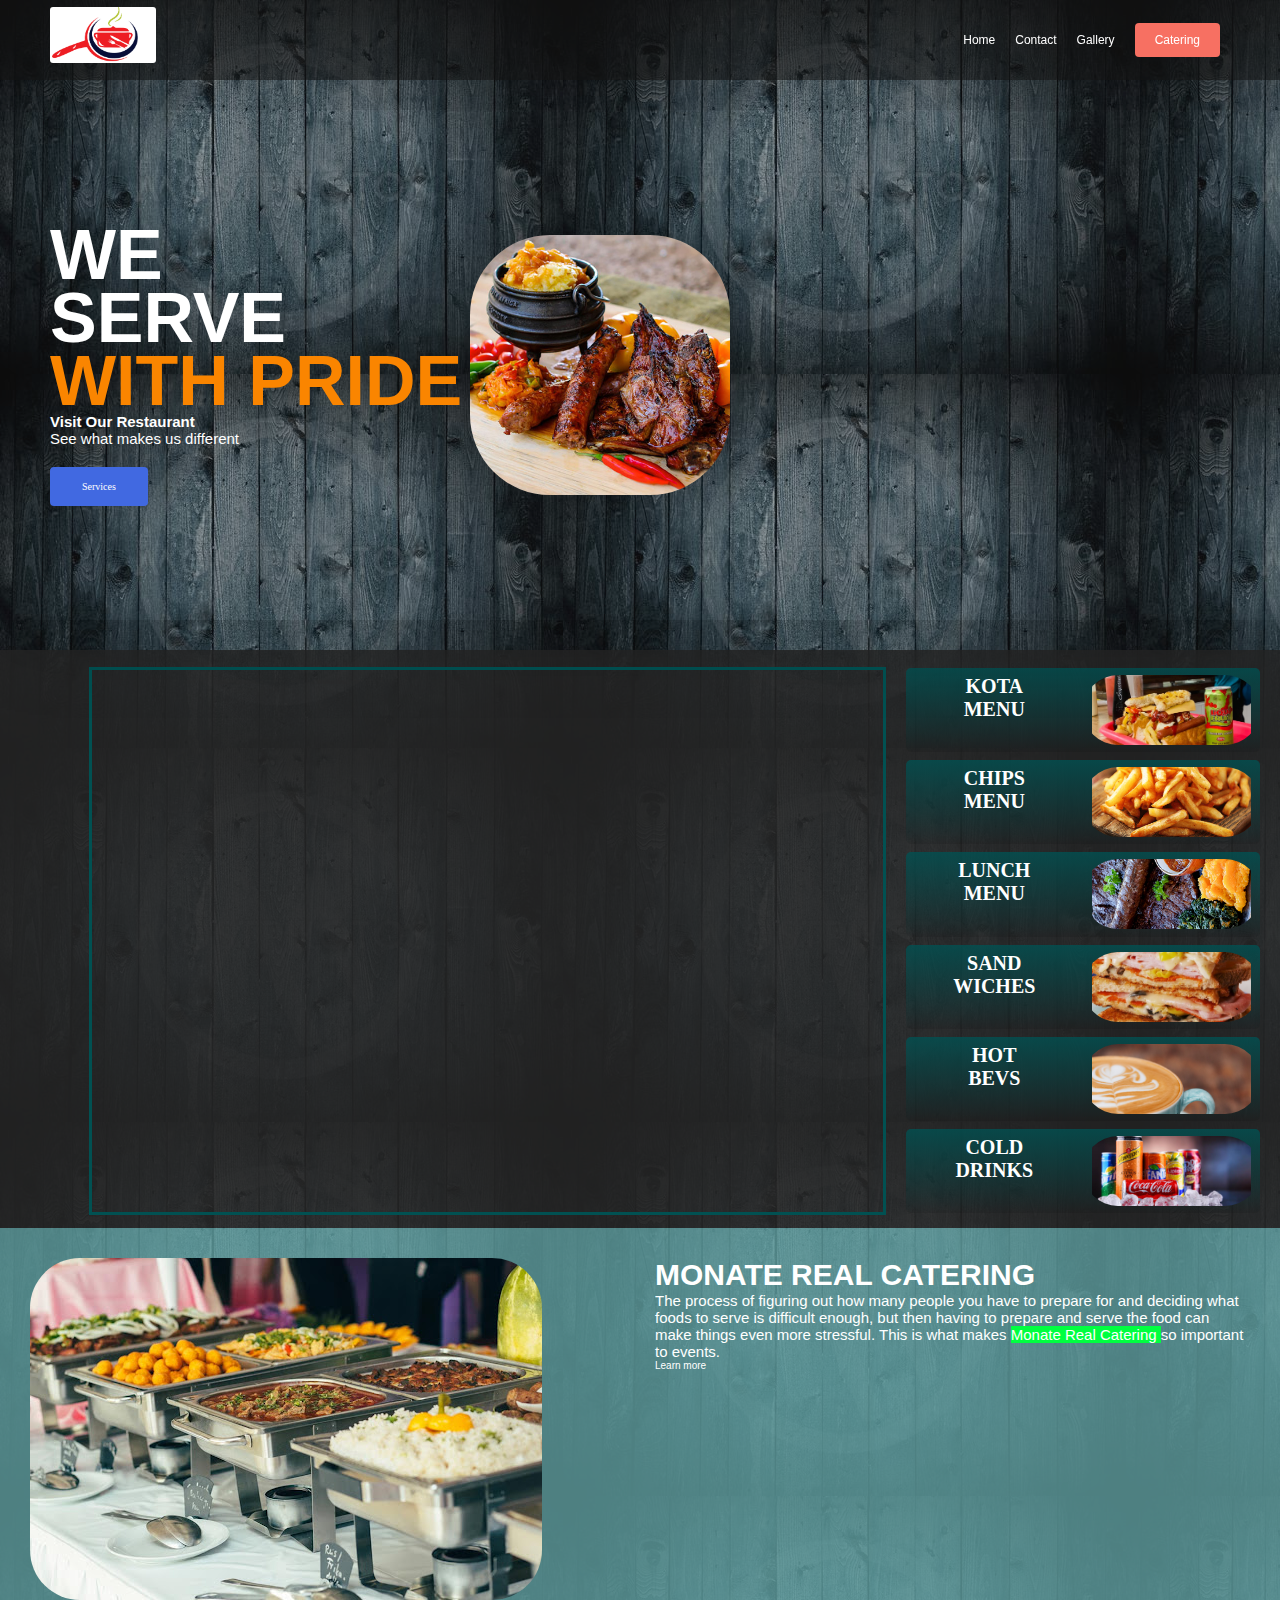
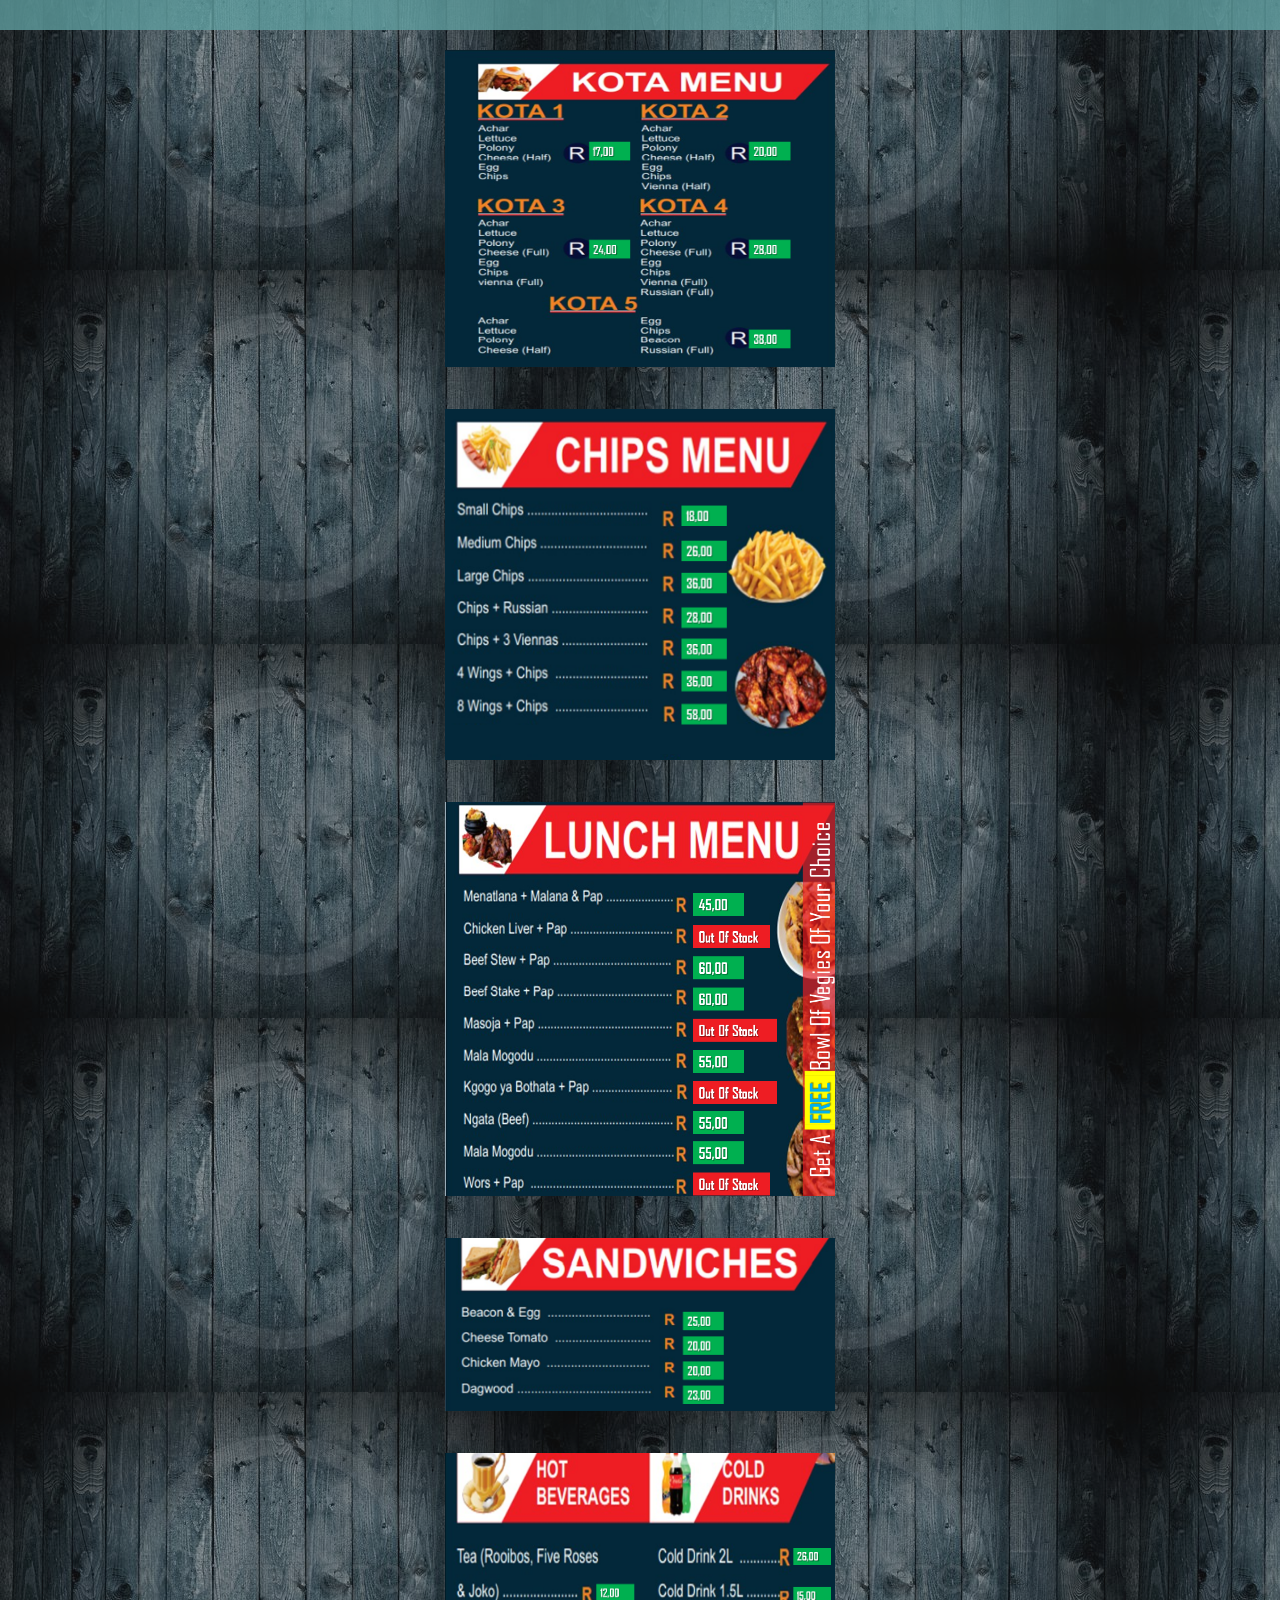
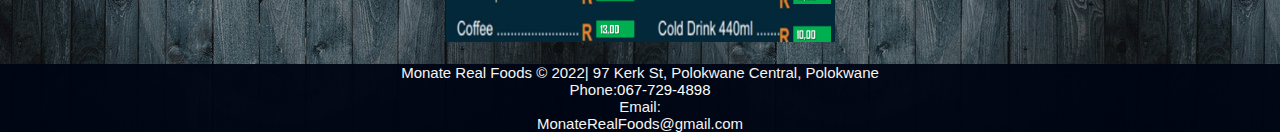
<file: index.html>
<!DOCTYPE html>
<html lang="en">
<head>
    <meta charset="UTF-8">
    <meta http-equiv="X-UA-Compatible" content="IE=edge">
    <meta name="viewport" content="width=device-width, initial-scale=1.0">
    <title>Monate Real Foods</title>
    <link rel="shorcut icon" type="image/png" href="Logo/Screenshot (294).png">
    <link rel="stylesheet" href="styles.css">
</head>

<body>
        <!--Navbar Section-->
        <nav class="navbar">
            <div class="navbar__container">
             <a href="index.html" id="navbar__logo">
                 <img src="Logo/Screenshot (294).png" alt=""></a>
                <div class="navbar__toggle" id="mobile-menu">
                <span class="bar"></span>
                <span class="bar"></span>
                <span class="bar"></span>
                <span class="bar"></span>
             </div>
            
            <ul class="navbar__menu">
                <li class="navbar__item">
                    <a href="index.html" class="navbar__links">Home</a>
                </li>
                <li class="navbar__item">
                 <a href="tel:123456789" class="navbar__links">Contact</a>
             </li>
             <li class="navbar__item">
                <a href="MonateGallery.html" class="navbar__links">Gallery</a>
            </li>
             <li class="navbar__btn">
                 <a href="MonateRealCatering.html" class="button">Catering</a>
             </li>
            </ul>
         </div>
        </nav>
   
   <section class="banner-section">
    <div class="container">
     
                    <div class="col-auto">
                        <H1 class="banner-title"> 
                    <span class="first-color">WE </span>
                    <br>SERVE <br>
                    <span class="secondary-color">WITH PRIDE</span></H1>
                        <h2>Visit Our Restaurant</h2>
                        <p>See what makes us different</p>
                        <button class="main__button"><a href="#servs">Services</a></button>               
                    </div>
                   
                    <div class="main-img">
                        <div class="Responsiveimage">
                     <a href="#Main-Menu"> <img src="images/sa-foods.jpg" class="main-fluid" alt="pic"></a>
                    </div>
                    </div>
        </div>
                
    </section>

<section id="Main-Menu" class="top-container">
    <header class="showcase">
    </header>
    

<filedset class="menu-selection">
<div class="menu-1">
<a href="#kota"class="Menu-link"><h1>KOTA <br>MENU</h1>
    <a href="#kota">
    <div class="top-box top-box-a">
    </div>
</a>
</a>

</div>
<div class="menu-2">
<a href="#chips"class="Menu-link"><h1>CHIPS <br>MENU</h1><a href="#chips">
    <div class="top-box top-box-b">
    </div>
    </a>
    </a>

</div>
<div class="menu-3">
<a href="#lunch" class="Menu-link"><h1>LUNCH <br>MENU</h1>
    <a href="#lunch">
    <div class="top-box top-box-c">
    </div>
    </a>
</a>
</div>
<div class="menu-4">
<a href="#sandwiches" class="Menu-link"><h1>SAND<br>WICHES</h1>
    <a href="#sandwiches">
    <div class="top-box top-box-d">
    </div>
    </a>
    </a>

</div>
<div class="menu-5">
<a href="#drinks" class="Menu-link"><h1>HOT <br>BEVS</h1>
    <a href="#drinks">
    <div class="top-box top-box-e">
    </div>
</a>
</a>

</div>
<div class="menu-6">
<a href="#drinks"class="Menu-link"><h1>COLD <Br>DRINKS</h1>
    <a href="#drinks">
    <div class="top-box top-box-f">
    </div>
    </a>
</a>
</div>
</filedset>
</section>



<section class="info">
    <img src="images/Catering1.jpg" alt="">
    <div class="Monate-info">
        <h1>MONATE REAL CATERING</h1>
        <p>The process of figuring out how many people you have to prepare  
            for and deciding what foods to serve is difficult enough,
             but then having to prepare and serve the food can make 
             things even more stressful. 
             This is what makes <span class="Catering-Link"> <a href="MonateRealCatering.html">Monate Real Catering </a></span>so important 
             to events.</p>
            <a href="MonateRealCatering.html" class="btn-link"> Learn more</a>
    </div>

</section>
<div class="card-wrapper">
<div class="card">
    <div id="kota">
    <img src="Menu/Kota Menu.PNG" alt="">
    </div>
</div>
<div class="card">
    <div id="chips">
    <img src="Menu/Chips Menu.PNG" alt="">
    </div>
</div>
<div class="card">
    <div id="lunch">
    <img src="Menu/Lunch Menu.PNG" alt="">
    </div>
</div>
<div class="card">
    <div id="sandwiches">
    <img src="Menu/Sandwiches Menu.PNG" alt="">
    </div>
</div>
<div class="card">
    <div id="drinks">
    <img src="Menu/Drinks Menu.PNG" alt="">

    </div> 
  </div>
</div>
<footer>
    <p>Monate Real Foods &copy; 2022|
        97 Kerk St, Polokwane Central, Polokwane</p>
            <P>Phone:<a href="tel:+27677298998" class="phone">067-729-4898</a></P>
            <p>Email:<br>MonateRealFoods@gmail.com</p>

</footer>
<script src="apps.js"></script>    
</body>
</html>
</file>
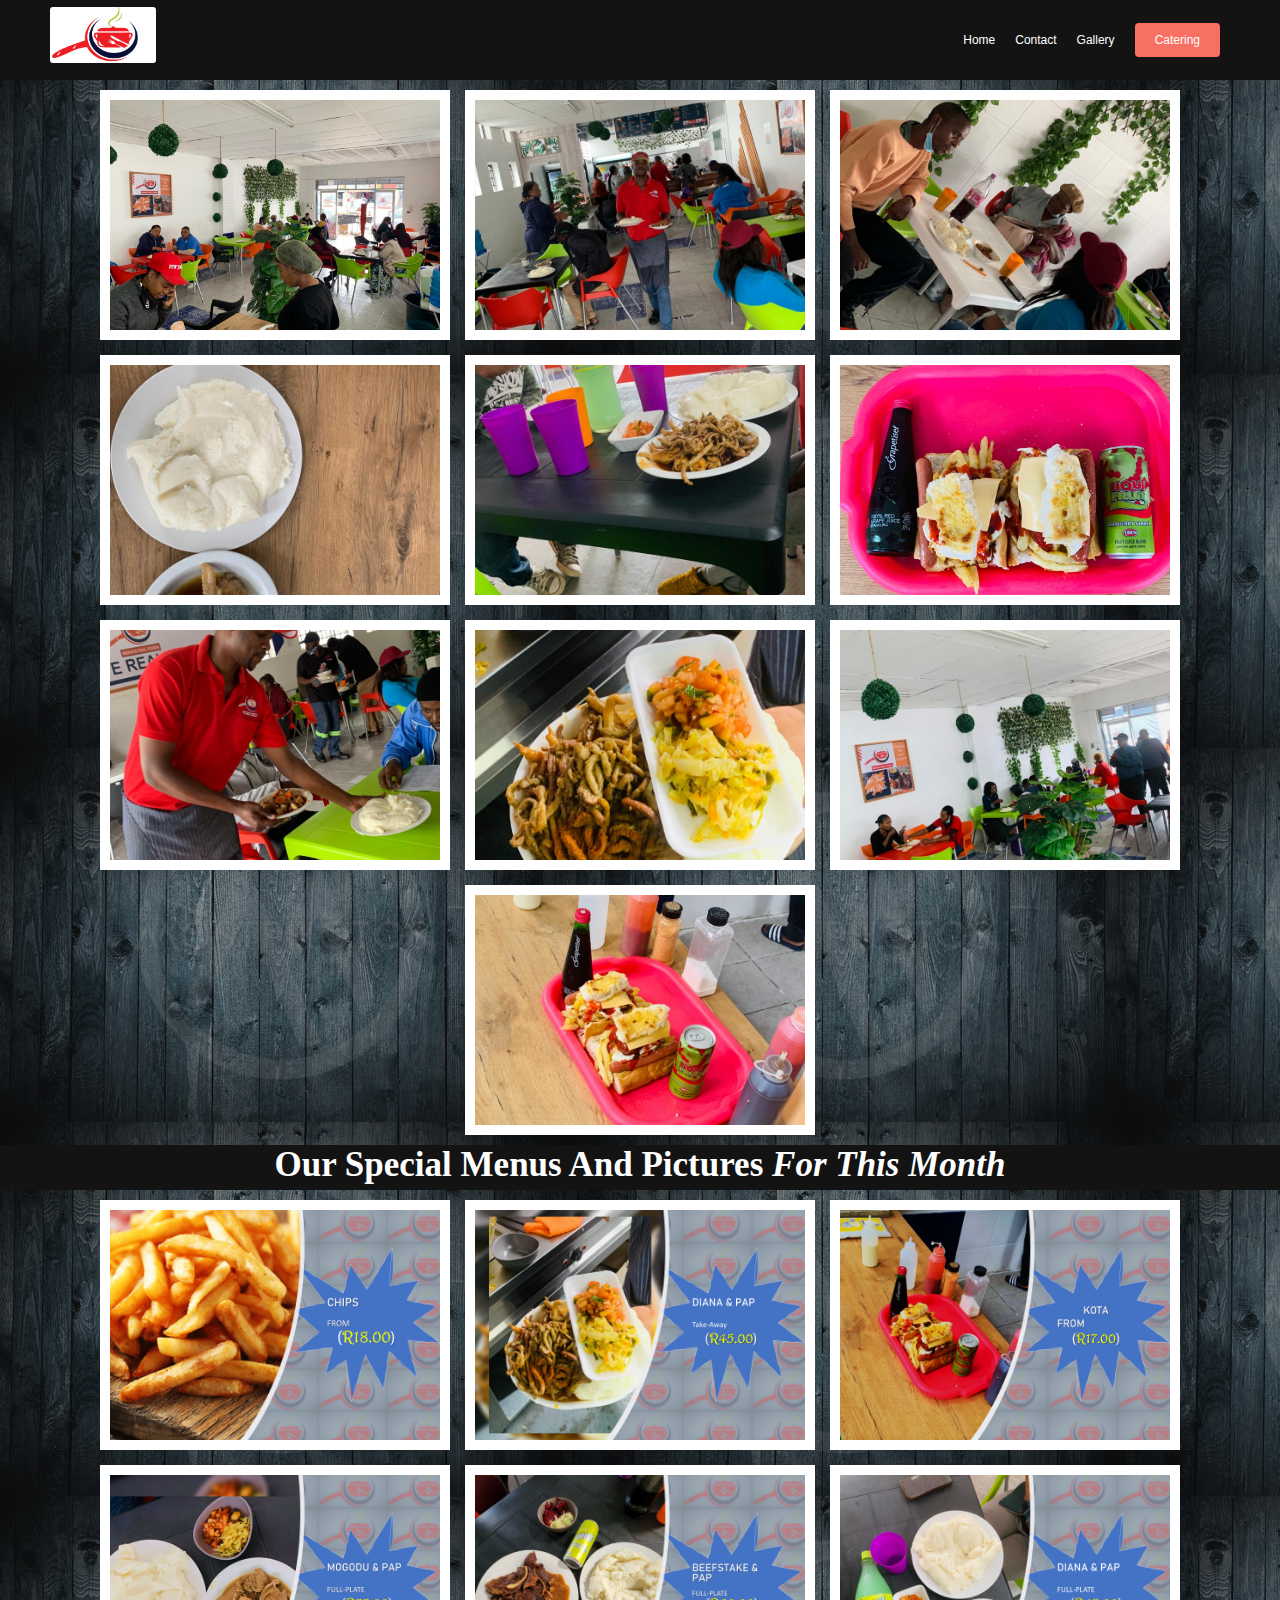
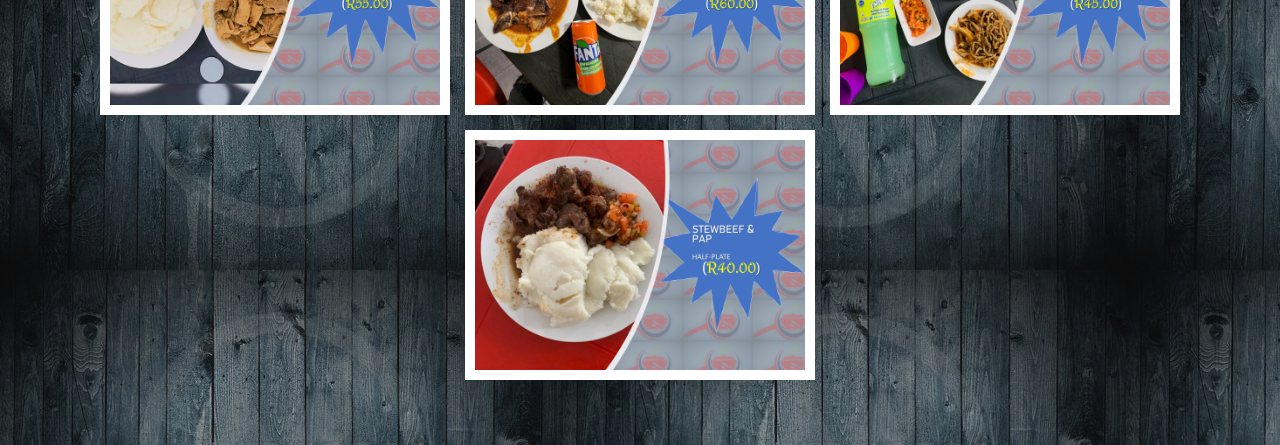
<file: MonateGallery.html>
<!DOCTYPE html>
<html lang="en">
<head>
    <meta charset="UTF-8">
    <meta http-equiv="X-UA-Compatible" content="IE=edge">
    <meta name="viewport" content="width=device-width, initial-scale=1.0">
    <title>Monate Gallery</title>
    <link rel="stylesheet" href="MonateGallery.css">
    <link rel="stylesheet" href="apps.js">
</head>
<body>
        <!--Navbar Section-->
        <nav class="navbar">
            <div class="navbar__container">
             <a href="index.html" id="navbar__logo">
                 <img src="Logo/Screenshot (294).png" alt=""></a>
                <div class="navbar__toggle" id="mobile-menu">
                <span class="bar"></span>
                <span class="bar"></span>
                 <span class="bar"></span>
                <span class="bar"></span>
             </div>
            
            <ul class="navbar__menu">
                <li class="navbar__item">
                    <a href="index.html" class="navbar__links">Home</a>
                </li>
                <li class="navbar__item">
                 <a href="tel:123456789" class="navbar__links">Contact</a>
             </li>
             <li class="navbar__item">
                <a href="index.html" class="navbar__links">Gallery</a>
            </li>
             <li class="navbar__btn">
                 <a href="MonateRealCatering.html" class="button">Catering</a>
             </li>
            </ul>
         </div>
        </nav>
<div class="gallery">
    <div class="image-container">
        <div class="photo"><img src="images/Pictures/Gallery/IMG-20220412-WA0000.jpg" alt=""></div>
        <div class="photo"><img src="images/Pictures/Gallery/IMG-20220412-WA0002.jpg" alt=""></div>    
        <div class="photo"><img src="images/Pictures/Gallery/IMG-20220412-WA0018.jpg" alt=""></div>
        <div class="photo"><img src="images/Pictures/Gallery/IMG-20220412-WA0021.jpg" alt=""></div>
        <div class="photo"><img src="images/Pictures/Gallery/IMG-20220412-WA0031.jpg" alt=""></div>
        <div class="photo"><img src="images/Pictures/Gallery/IMG-20220412-WA0033.jpg" alt=""></div>
        <div class="photo"><img src="images/Pictures/Gallery/IMG-20220412-WA0037.jpg" alt=""></div>
        <div class="photo"><img src="images/Pictures/Gallery/IMG-20220412-WA0038.jpg" alt=""></div>
        <div class="photo"><img src="images/Pictures/Gallery/IMG-20220412-WA0043.jpg" alt=""></div>
        <div class="photo"><img src="images/Pictures/Gallery/IMG-20220412-WA0064.jpg" alt=""></div>
    </div>
    <div class="popup-image">
        <span>&times;</span>
        <img src="images/Pictures/Gallery/IMG-20220412-WA0000.jpg" alt="">
    </div>
</div>

<div class="gallery">
    <div class="page-break">
        <h3>Our Special Menus And Pictures<em> For This Month</em></h3>
    </div>
 <div class="image-container">   
<div class="photo"><img src="Monate prices/Monate prices.png" alt=""></div>
<div class="photo"><img src="Monate prices/Slide1.PNG" alt=""></div>
<div class="photo"><img src="Monate prices/Slide2.PNG" alt=""></div>
<div class="photo"><img src="Monate prices/Slide3.PNG" alt=""></div>
<div class="photo"><img src="Monate prices/Slide4.PNG" alt=""></div>
<div class="photo"><img src="Monate prices/Slide5.PNG" alt=""></div>
<div class="photo"><img src="Monate prices/Slide6.PNG" alt=""></div>
</div>
<div class="popup-image">
    <span>&times;</span>
    <img src="Monate prices/Monate prices.png" alt="">
</div>
</div>
<script src="apps.js"></script>
</body>
</html>
</file>
<file: styles.css>
*{
    margin:0;
    padding:0;
    box-sizing: border-box;
}
body{
    overflow-x:hidden;
    background-color: #1c1c1c70
}
html{
    font-size: 10px;
    font-family: 'Roboto',sans-serif;
    background-image: url(images/Back.jpg);
    
}
p{
    font-size: 15px;
}
h1{
    font-size: 30px;
}
a{
    text-decoration: none;
    color:#fff
}

.navbar{
    background: #13131390;
    height: 80px;
    display: flex;
    justify-content: center;
    align-items: center;
    font-size: 1.2rem;
    position: sticky;
    top: 0;
    z-index: 999;

}
.navbar__container{
    display: flex;
    justify-content: space-between;
    height: 80px;
    z-index: 1;
    width: 100%;
    max-width: 1300px;
    margin: 0 auto;
    padding: 0 50px;
}
#navbar__logo img{
        width: 80%;
        margin-top: 5%;
        margin-right: 40px;
        padding-left: -30%;
        height:70%;
        border-radius: 3px;
}
.fa-gem{
    margin-right:0.5rem;
}

.navbar__menu{
    display: flex;
    align-items: center;
    list-style: none;
    text-align: center;
}

.navbar__item{
    height:80px
}

.navbar__links{
    color: #fff;
    display: flex;
    align-items: center;
    justify-content: center;
    text-decoration: none;
    padding: 0 1rem;
    height: 100%;
}

.navbar__btn{
    display:flex;
    justify-content: center;
    align-items: center;
    padding: 0 1rem;
    width: 100%;

}

.button{
    display: flex;
    justify-content: center;
    align-items: center;
    text-decoration: none;
    padding: 10px 20px;
    height: 100%;
    width: 100%;
    border: none;
    outline: none;
    border-radius: 4px;
    background: #f77062;
    animation:  color_Res 0.55s infinite;
    color: #fff;
}

.button:hover{
    background:#4837ff;
    transition: all 0.3s ease;

}
.navbar__links:hover{
    color: #f77062;
    transition: all 0.3s ease;
}
@media screen and (max-width: 960px)
{
.main
{
    background-image: url(); 
    width: 100%;
    height: 100%;
    background-size: cover;
    background-repeat: no-repeat;
    
}
    .navbar__container
{
        display: flex;
        justify-content: space-between;
        height: 80px;
        z-index: 1;
        width: 100%;
        max-width: 1300px;
        padding: 0;

}
    .navbar__menu{
        display: grid;
        grid-template-columns: auto;
        margin: 0;
        width: 100%;
        position: absolute;
        top: -1000px;
        opacity: 0;
        transition: all 0.5s ease;
        height: 50vh;
        z-index: -1;
        background: #131313;
    }
    .navbar__menu.active{
        background: #131313;
        top: 100%;
        opacity: 1;
        transition: all 0.5s ease;
        z-index: 99;
        height: 50vh;
        font-size: 1.6rem;
    }
    #navbar__logo img{
        padding-left:25px;
        width: 100px;
        margin-top: 3%;
        margin-right: 40px;
        padding-left: 10%;
        height: 70px;
    }

    .navbar__toggle .bar{
        
        width: 25px;
        height: 3px;
        margin: 5px auto;
        transition: all 0.3s ease-in-out;
        background: #fff;
    }
    .navbar__item{
        width: 100%;
    }
    .navbar__links{
        text-align: center;
        padding: 2rem;
        width: 100%;
        display: table;
    }

    #mobile-menu{
        position: absolute;
        top:20%;
        right:5%;
        transform: translate(5%, 20%);
    }
    .navbar__btn{
        padding-bottom: 2rem;
    }

    .button{
        display: flex;
        justify-content: center;
        align-items: center;
        width: 80%;
        height: 80px;
        margin: 0;
    }

    .navbar__toggle .bar{
        display: block;
        cursor: pointer;
    }
   
    #mobile-menu.is-active .bar:nth-child(2){
        opacity: 0;
      
    }
    #mobile-menu.is-active .bar:nth-child(1){
       transform: translateY(8px) rotate(45deg);
      
    }
    #mobile-menu.is-active .bar:nth-child(3){
       transform: translateY(-8px) rotate(-45deg);
     
    }

}
/* Main Page -Introduction*/

   .main__button{
       font-size:1rem;
       background-color: royalblue;
       padding: 14px 32px;
       border: none;
       border-radius: 4px;
       color: bisque;
       margin-top: 2rem;
       cursor:pointer;
       position: relative;
       transition: all 0.35s;
       outline: none;
   }

   .main__button a{
      
       position: relative;
       z-index: 2;
       color: #fff;
       text-decoration: none;
       font-family:Verdana, Geneva, Tahoma;

   }
   .main__button:after{
       position: absolute;
       content: '';
       top: 0;
       left:0;
       width:0;
       height: 100%;
       background:#4837ff;
       transition: all 0.35s;
       border-radius: 4px;
   }
   .main__button:hover{
       color: #00ffea;
   }


   /*mediaresponse*/
   @media screen and (max-width:500px) 

   {
    .Responsiveimage img {
        margin-top: 150px;
        transform: translate(0, -2rem);
    }
    #navbar__logo img{
        padding-left:25px;
        width: 100px;
        margin-top: 13%;
        margin-right: 40px;
        padding-left: 10%;
        height: 40px;
    }
}
@media screen and (max-width:960px) 

{.main-fluid{
    
    background-size: cover;
    right: 0px;
    margin-left: -50px;
    margin-top: 40%;
    width: 50%;
    height: 50%;
    border-radius: 600px;

}
.banner-section{
    margin-bottom: 50px;
    height: 500px;
}

.main-img {
position: relative;
margin-top: 10%;
width: 70%;
max-width: 100%;
}

.Responsiveimage {
position: absolute;
left: 0;
top: -120px;
max-width: 100%;
}

}
    

footer{
    width: 100%;
    height: 100%;
    margin: 0;
    background: #000514f3;
    text-align: center;
    font-size: 20px;
    color: whitesmoke;

}

.banner-section {  
    max-height: 100%;
    font-family: 'Poppins', sans-serif;
    background-repeat: repeat-y;
    
}

.secondary-color {
    color: #fa8500;
}
.container{
      width:1000% ;
    height: 100%;
    max-width: 100%;
    padding: 5rem;
    box-shadow: 0 1.4rem 8rem rgba(0, 0,0,.2);
    display: flex;
    align-items: center;
}
.Responsiveimage{
    min-width: 260px;
    max-width: 260px;
    height: 260px;
    transform: translateX(.8rem);
    position: relative;

}
.Responsiveimage img{
    width: 100%;
    height: 100%;
    object-fit: cover;
    display: block;
    border-radius: 8rem;

}
/*animations*/
.Responsiveimage a{
    height: 100%;
    width: 100%;
    position: absolute;
    animation: pop 2.0s infinite;
    cursor: pointer;
}
@keyframes pop {
    from{
        opacity: 0;
    }
    to{
        opacity: 1;
    }

}
@keyframes color_Res {
    from{
        opacity: 1;
        background-image:linear-gradient(to right,#4facfe 0%,#00f2fe 100%);
    }
    to{
        background-image:linear-gradient(to right,rgba(235, 43, 43, 0.774) 100%,#00f2fe 0%);
    }

}
@keyframes slides{
    0%{
        background-image: url(images/Pictures/For_Slide/IMG-20220412-WA0000\ -\ Copy.jpg);
      
    }
    10%{
        background-image: url("Monate prices/Monate prices.png");
    }
    20%{
        background-image: url(images/Pictures/For_Slide/IMG-20220412-WA0009\ -\ Copy.jpg);
    }
    30%{
        background-image: url(images/Pictures/For_Slide/slide1.jpeg);
    }
    40%{
        background-image: url("Monate prices/Slide6.PNG");
    }
    50%{
        background-image: url("Monate prices/Slide1.PNG");
    }
    60%{
        background-image: url("Monate prices/Slide2.PNG");
    }
    70%{
        background-image: url("Monate prices/Slide3.PNG");
    }
    
    80%{
        background-image: url("Monate prices/Slide4.PNG");
    }
    90%{
        background-image: url("Monate prices/Slide5.PNG");

    }
    100%{
        background-image: url(images/sa-foods.jpg);
        
    }
}
/*-------------------------------------*/
.Responsiveimage::before{
    content:'';
    min-width: 260px;
    max-width: 260px;
    width: 100%;
    height: 100%;
    position: absolute;
    top: 0;
    left: 0;
    box-shadow: .5rem .5rem 3rem 1px rgba(0, 0,0,.05);
    border-radius: 8rem;
}
/*Media responsive*/

@media screen and (max-width:1068px){
    .banner-section{
        margin-bottom: 25px;
    }
    .container{
        max-width: 100%;
        
    }
    .Responsiveimage
    {
        min-width: -100%;
        max-width: -100%;

    }
   
}
@media screen and (max-width:868px){
 .banner-section
 {
    margin-bottom: 20px;
 }
    .container{
        max-width: 100%;
    }
}
@media screen and (max-width:768px){
  .banner-section{
      margin-bottom: 250px;
  }
    .container{
        min-height: 100%;
        flex-direction: column;
        padding-bottom: 555px;
    }
    .Responsiveimage
    { margin-top: 100px; 
    transform: translate(0, -2rem);
    }
    
}

.banner-section {
    height: 570px;
    color: #ffffff;
    padding: 3rem 0;
    
}
.banner-title {
    text-transform: uppercase;
    font-weight: 900;
    font-size: 70px;
    line-height: 0.9;
    margin: 0;
    

    
}

.banner-p {
    margin: 0;
    color: #d9d9d9;
    line-height: 1.3;

}



.navbar-brand {
    width: 200px;
}

.navbar-brand>img {
    width: 100%;
}

.nav-link {
    font-weight: 600;
    display: block;
    padding: .5rem 2rem !important;
}

.navbar-light .navbar-nav .nav-link {
    color: #000000;
}

.navbar-light .navbar-nav .active>.nav-link,
.navbar-light .navbar-nav .nav-link.active,
.navbar-light .navbar-nav .nav-link.show,
.navbar-light .navbar-nav .show>.nav-link {
    background-color: #000000;
    color: #ffffff;
}


.navbar-light .navbar-nav .nav-link:focus,
.navbar-light .navbar-nav .nav-link:hover {
    color: #ffffff;
    background-color: #000000;
}

.banner-section>.container {
    position: relative;
}

.Responsiveimage>img{
    border-radius: 600px; 
}

.img-area{
    display: flex;
    flex-wrap: wrap;
    flex-direction: row;
    align-items: center;
    justify-content: center;
}
.image{
    padding: 0 20px 20px;
    margin: 10px;

}
.image:hover{
    opacity: 0.5;
    transition: 0.3s;
}
.image img{
    width: 260px;
    height: 200px;
}


/*services*/


.Catering-Link a{
    text-decoration: none;
    color: white;
    background-color: rgb(0, 255, 64);
}

img{
    max-width: 100%;
}
.wrapper{
    margin-top: 40px;
    display: grid;
    grid-gap: 20px;
}

/* top container*/


.top-container{
    padding-top:10px ;
    background-color:#262626da ;
    display: grid;
    grid-gap: 20px;
    grid-template-columns: 5fr 2fr;
    grid-template-areas: 
    'showcase menu top-box-a'
    'showcase menu top-box-b'
    'showcase menu top-box-c'
    'showcase menu top-box-d'
    'showcase menu top-box-e'
    'showcase menu top-box-f';
}


.menu-1,.menu-2,.menu-3,.menu-4,.menu-5,.menu-6 { 
   height: 18%;
   background:linear-gradient(rgba(1, 81, 82,0.8),rgba(0, 0, 2, 0.1)) ;
   border-radius: 5px;
   margin: 8px 0;
    display: grid;
    position: unset;
    grid-template-columns: 1fr 1fr;
    color: rgb(252, 252, 252);
}
div .top-box{
    top:7px;
    position: relative;
}
.menu-6{
    position: unset;
    bottom: 0;
    margin-bottom: 0;
}
.menu-selection h1{
    text-align: center;
    top:7px;
    position: relative;
    font-family: cursive;
    font-size: 20px;
}

/*showcase*/
.showcase{
    grid-area: showcase;
    min-height: 400px;
    padding: 3rem;
    margin-left: 10%;
    margin-bottom: 1.5%;
    margin-top:7px;
    display: flex;
    flex-direction: column;
    align-items: start;
    justify-content: center;
    border: solid rgba(1, 81, 82, 1) ;
    animation:  slides 80.00s infinite;
    background-size: cover;
    background-position: center;
}

/*boxes*/

.top-box {
    height: 70px;
    color: rgba(0, 247, 255, 0);
}
.top-box .btn{
    color: rgba(0, 247, 255, 0);
}

.top-box-a{
    background-image: url(images/Pictures/For_Slide/IMG-20220412-WA0057.jpg);
    border-radius: 50px;
    background-size: 90%;
    background-repeat: no-repeat;
    background-position: center;
    grid-area: top-box-a;
    
  
}
.top-box-b{
    grid-area: top-box-b;
    border-radius: 50px;
    background-image: url(images/chips.gif);
    background-size: 90%;
    background-repeat: no-repeat;
    background-position: center;
}

.top-box-c{
    border-radius: 50px;
    grid-area: top-box-c;
    background-image: url(images/lunch\ meal.jpg);
    background-size: 90%;
    background-repeat: no-repeat;
    background-position: center;
}
.top-box-d{
    grid-area: top-box-d;
    background-image: url(images/sandwich1.jpg);
    background-size: 90%;
    background-repeat: no-repeat;
    background-position: center;
    border-radius: 50px;
}
.top-box-e{
    border-radius: 50px;
    grid-area: top-box-e;
    background-image: url(images/coffee1.jfif);
    background-size: 90%;
    background-repeat: no-repeat;
    background-position: center;
}
.top-box-f{
    border-radius: 50px;
    grid-area: top-box-f;
    background-image: url(images/Coke1.jpg);
    background-size: 90%;
    background-repeat: no-repeat;
    background-position: center;
}


/*Info*/
.info{
background-color: rgba(95, 158, 160, 0.795);
background-size: cover;
    box-shadow: burlywood;
    display: grid;
    grid-gap: 30px;
    grid-template-columns: repeat(2, 1fr);
    padding: 3rem;
}
.info img{
border-radius: 50px;
}

.Monate-info{
    color:rgb(255, 255, 255);

}
/*portfolio*/
.portfolio{
    display:grid;
    grid-gap: 20px;
    grid-template-columns: repeat(auto-fit,mimax(200px,1fr));
}
.card{
    width: 39rem;
    display: flex;
    flex-direction: column;
    align-items: center;
    justify-content: center;
    margin: 2rem 0;
    border-radius: 50px;

}
.card-wrapper{
    min-width: 310px;
    display: flex;
    align-items: center;
    align-content: center;
    flex-direction: column;
}
footer{

    width: 100%;
    height: 100%;
    margin: 0;
    background: #000514f3;
    text-align: center;
    font-size: 20px;
    color: whitesmoke;
}

/*Media response*/

@media(max-width:700px){
    .top-container{
        grid-template-columns:1fr 1fr;
        grid-template-areas: 
        'showcase showcase'
        'menu-1 top-box-a'
        'menu-2 top-box-b'
        'menu-3 top-box-c'
        'menu-4 top-box-d'
        'menu-5 top-box-e'
        'menu-6 top-box-f';
    }
    .card-wrapper{
        flex-direction: row;
        flex-wrap: wrap;
        justify-content: center;
        align-items: center;
    }
    .showcase h1{
        font-size: 2.5rem;
        padding-bottom: 20px;
    }
}
@media (max-width:500px){
    .info{
        grid-template-columns: 1fr;
    }
}
a{
    text-decoration: none;

}
.Menu-link{
    color: #fff;
}
</file>
<file: MonateGallery.css>
*{
    margin:0;
    padding:0;
    box-sizing: border-box;
}
body{
    overflow-x:hidden;
    background-color: #1c1c1c70;
    margin:0;

}
html{
    font-size: 10px;
    font-family: 'Roboto',sans-serif;
    background-image: url(images/Back.jpg);
    
}
p{
    font-size: 15px;
}
h1{
    font-size: 30px;
}
a{
    text-decoration: none;
    color:#fff
}

.navbar{
    background: #131313;
    height: 80px;
    display: flex;
    justify-content: center;
    align-items: center;
    font-size: 1.2rem;
    position: sticky;
    top: 0;
    z-index: 999;

}
.navbar__container{
    display: flex;
    justify-content: space-between;
    height: 80px;
    z-index: 1;
    width: 100%;
    max-width: 1300px;
    margin: 0 auto;
    padding: 0 50px;
}
#navbar__logo img{
    width: 80%;
        margin-top: 5%;
        margin-right: 40px;
        padding-left: -30%;
        height:70%;
        border-radius: 3px;
}
.fa-gem{
    margin-right:0.5rem;
}

.navbar__menu{
    display: flex;
    align-items: center;
    list-style: none;
    text-align: center;
}

.navbar__item{
    height:80px
}

.navbar__links{
    color: #fff;
    display: flex;
    align-items: center;
    justify-content: center;
    text-decoration: none;
    padding: 0 1rem;
    height: 100%;

}

.navbar__btn{
    display:flex;
    justify-content: center;
    align-items: center;
    padding: 0 1rem;
    width: 100%;

}

.button{
    display: flex;
    justify-content: center;
    align-items: center;
    text-decoration: none;
    padding: 10px 20px;
    height: 100%;
    width: 100%;
    border: none;
    outline: none;
    border-radius: 4px;
    background: #f77062;
    animation:  color_Res 0.55s infinite;
    color: #fff;
}

.button:hover{
    background:#4837ff;
    transition: all 0.3s ease;

}
.navbar__links:hover{
    color: #f77062;
    transition: all 0.3s ease;
}
@media screen and (max-width: 960px)
{
    .main
{
    background-image: url(); 
    width: 100%;
    height: 100%;
    background-size: cover;
    background-repeat: no-repeat;
    
}
    .navbar__container
{
        display: flex;
        justify-content: space-between;
        height: 80px;
        z-index: 1;
        width: 100%;
        max-width: 1300px;
        padding: 0;

}
    .navbar__menu{
        display: grid;
        grid-template-columns: auto;
        margin: 0;
        width: 100%;
        position: absolute;
        top: -1000px;
        opacity: 0;
        transition: all 0.5s ease;
        height: 50vh;
        z-index: -1;
        background: #131313;
    }
    .navbar__menu.active{
        background: #131313;
        top: 100%;
        opacity: 1;
        transition: all 0.5s ease;
        z-index: 99;
        height: 50vh;
        font-size: 1.6rem;
    }
    #navbar__logo img{
        padding-left:25px;
        width: 120px;
        margin-top: 3%;
        margin-right: 40px;
        padding-left: 10%;
        height: 70px;
    }

    .navbar__toggle .bar{
        
        width: 25px;
        height: 3px;
        margin: 5px auto;
        transition: all 0.3s ease-in-out;
        background: #fff;
    }
    .navbar__item{
        width: 100%;
    }
    .navbar__links{
        text-align: center;
        padding: 2rem;
        width: 100%;
        display: table;
    }

    #mobile-menu{
        position: absolute;
        top:20%;
        right:5%;
        transform: translate(5%, 20%);
    }
    .navbar__btn{
        padding-bottom: 2rem;
    }

    .button{
        display: flex;
        justify-content: center;
        align-items: center;
        width: 80%;
        height: 80px;
        margin: 0;
    }

    .navbar__toggle .bar{
        display: block;
        cursor: pointer;
    }
   
    #mobile-menu.is-active .bar:nth-child(2){
        opacity: 0;
      
    }
    #mobile-menu.is-active .bar:nth-child(1){
       transform: translateY(8px) rotate(45deg);
      
    }
    #mobile-menu.is-active .bar:nth-child(3){
       transform: translateY(-8px) rotate(-45deg);
     
    }
}
/*-------------Images*/
.gallery{
    margin:0;
    padding: 0;
    box-sizing: border-box;
    position:relative;
    min-height: 100vh;   
}
.gallery .image-container{
    display: flex;
    flex-wrap: wrap;
    gap: 15px;
    justify-content:center;
    padding: 10px;
}

.gallery .image-container .photo{
   height: 250px;
   width: 350px;
   border:10px solid #fff;
   box-shadow: 0 5px 15px rgba(0, 0,0,.1);
   overflow: hidden;
   cursor: pointer; 
}
.gallery .image-container .photo img{
    height: 100%;
   width: 100%;
   object-fit: cover;
   transition: .2s linear;
}
.gallery .image-container .photo:hover img{
    transform: scale(1.1);
}
.gallery .popup-image{
    position: fixed;
    top: 0;
    left: 0;
    background: rgba(0, 0,0,.9);
    height: 100%;
    width: 100%;
    z-index: 1000;
    display: none;
}
.gallery .popup-image span{
    position: absolute;
    top: 0;
    right: 10px;
    height: 50px;
    width: 50px;
    font-weight: bolder;
    color:#fff;
    cursor: pointer;
    z-index: 1000;
}
.gallery .popup-image img{
    position: absolute;
    top: 50%;
    left: 50%;
    transform: translate(-50%, -50%);
    border-radius: 5px;
    width: 750px;
    object-fit: cover;
}
@media screen and (max-width:768px){
    .gallery .popup-image img{
        width: 95%;
    }
}
    .page-break{
        width: 100%;
        background-color: #131313;
        height: 35px;
        color: white;
    }
    h3{
        text-align: center;
        font-family: cursive;
        font-size: 25px;
    }

@media screen and (max-width:900px) {

    .page-break{
        width: 100%;
        background-color: #131313;
        height: 35px;
        color: white;
    }
    h3{
        text-align: center;
        font-family: cursive;
        font-size: 25px;
    }
}
@media screen and (max-width:600px) {

    .page-break{
        width: 100%;
        background-color: #131313;
        height: 25px;
        color: white;
    }
    h3{
        text-align: center;
        font-family: cursive;
        font-size: 15px;
    }

}
@media screen and (min-width:900px) {

    .page-break{
        width: 100%;
        background-color: #131313;
        height: 45px;
        color: white;
    }
    h3{
        text-align: center;
        font-family: cursive;
        font-size: 35px;
    }

}
@media screen and (max-width:353px){
.page-break{
    height: 50px;
}
}
</file>
